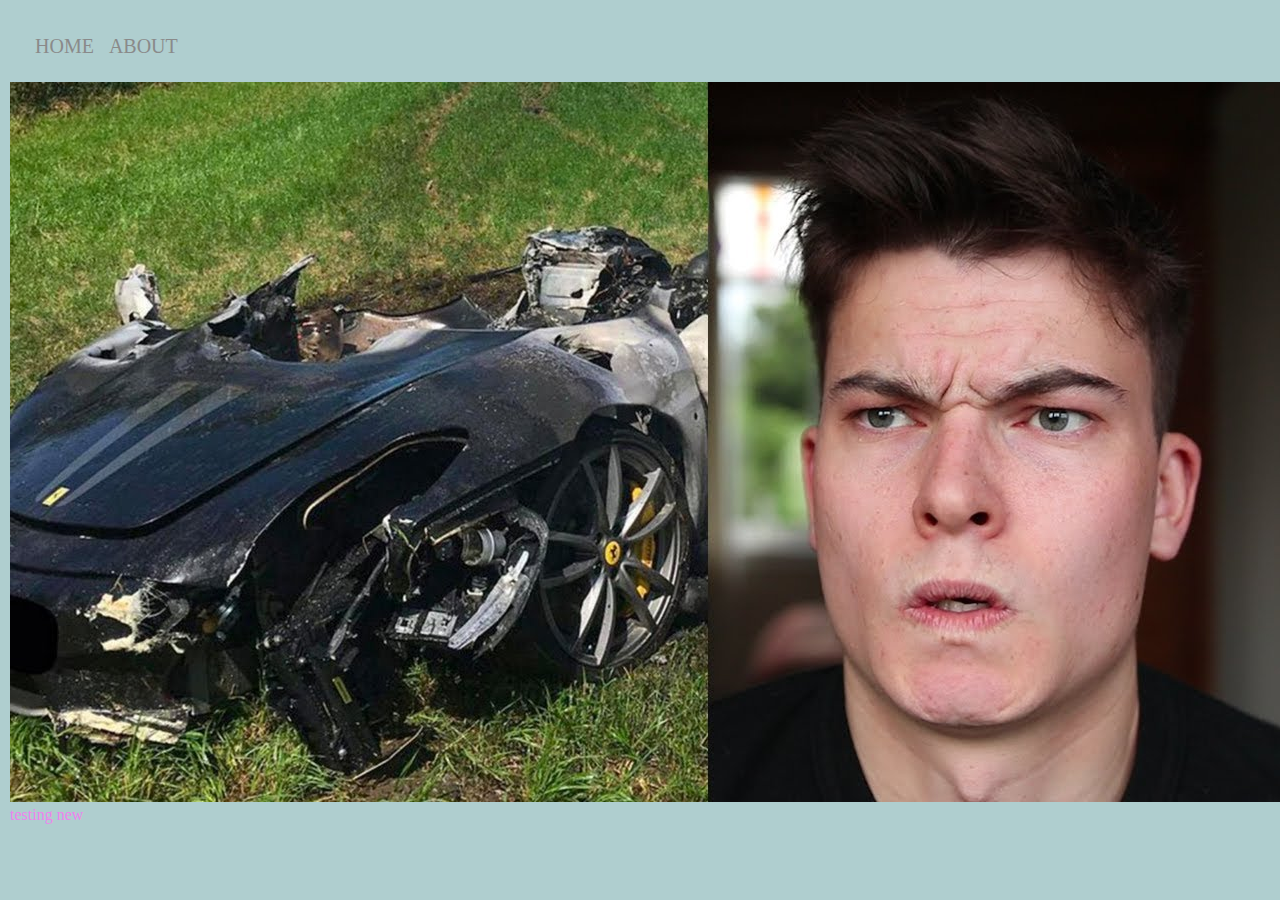
<file: proj 2/NewT/about.html>
<!DOCTYPE html>
<html lang="en">
<head>
    <meta charset="UTF-8">
    <meta name="viewport" content="width=device-width, initial-scale=1.0">
    <link rel="stylesheet" href="styles.css">
    <title>About</title>
</head>
<body>
    <div class="container">

        <div class="nav-wrapper">

            <div class="left">

                <div class="nav-link-wrapper">
                    <a href="index.html">Home</a>
                </div>

                <div class="nav-link-wrapper">
                    <a href="about.html">About</a>
                </div>
            </div>

            <div class="right">
                <div class="brand">
                    <div>Mark Werth</div>
                </div>
            </div>
        </div>

        <div class="content-wraper">
            
            <div class="two-column-wraper">
                <div class="profile-img-wraper">
                    <img src="images/plp.jpg" alt="">
                </div>

                <div class="profile-content-wraper">
                    <h1>Hi there This is me</h1>
                    <p>testing the new about page</p>
                </div>

            </div>
        </div>


    </div>

    <footer>testing new</footer>
</body>


</html>
</file>
<file: proj 2/NewT/styles.css>
/*Master styles*/
body{
    background-color: rgba(95, 158, 160, 0.5);
    margin: 10px;
}

.container{
    display: grid;
    grid-template-columns: 1fr;
}

/*Nav styles*/
.nav-wrapper{
    display: flex;
    justify-content: space-between;
    padding: 25px;
}

.left{
    display: flex;
}

.nav-wrapper > .left > div{
    margin-right: 15px;
    font-size: 20px;
    text-transform: uppercase;
}


.nav-link-wrapper {
    height: 22px;
    border-bottom: 1 px solid transparent;
    transition: border-bottom 0.5s;
}

.nav-link-wrapper a {
    color: #8a8a8a;
    text-decoration: none;
    transition: color 0.5s;
}

.nav-link-wrapper:hover{
    border-bottom: 1px solid black;
}

.nav-link-wrapper a:hover{
    color:  black;
}

/*footer*/
footer{
    height: 30px;
    color: violet;
}

/*porfolio styles*/
.portfolio-items{
    display: grid;
    grid-template-columns: 1fr 1fr 1fr;
}

.portfolio-item{
    position: relative;
}

.img-background{
    height: 350px;
    width: 33%;
    background-size: cover;
    background-position: center;
    background-repeat: no-repeat;
}

.img-text-wraper{
    position: absolute;
    top:0;
    display: flex;
    flex-direction: column;
    justify-content: center;
    align-items: center;
    height: 30%;
    text-align: center;
    padding-left: 100px;
    padding-right: 100px;
}

.logo-wraper img {
    width: 50%;
    margin-bottom: 20px;
}

.img-text-warper .subtitle{
    transition: 1s;
    font-weight: 600;
    color: transparent;
}

/*need be more specific with selector*/
.img-text-warper:hover .subtitle{
    font-weight: 600;
    color: green;
}

.img-darken{
    transition: 1s;
    filter: brightness(10%);
}

/*about page styles*/
.two-column-wraper {
    display: grid;
    grid-template-columns: 1fr 1fr;
}

.profile-img-wraper {
    width: 90%;
}

.profile-content-wraper {
    padding: 30px;
}

.profile-content-wraper h1 {
    color: teal;
    font-family: Impact, Haettenschweiler, 'Arial Narrow Bold', sans-serif;
}

.profile-content-wraper p {
    color: rgb(158, 170, 173);
    font-family: Impact, Haettenschweiler, 'Arial Narrow Bold', sans-serif;
}
</file>
